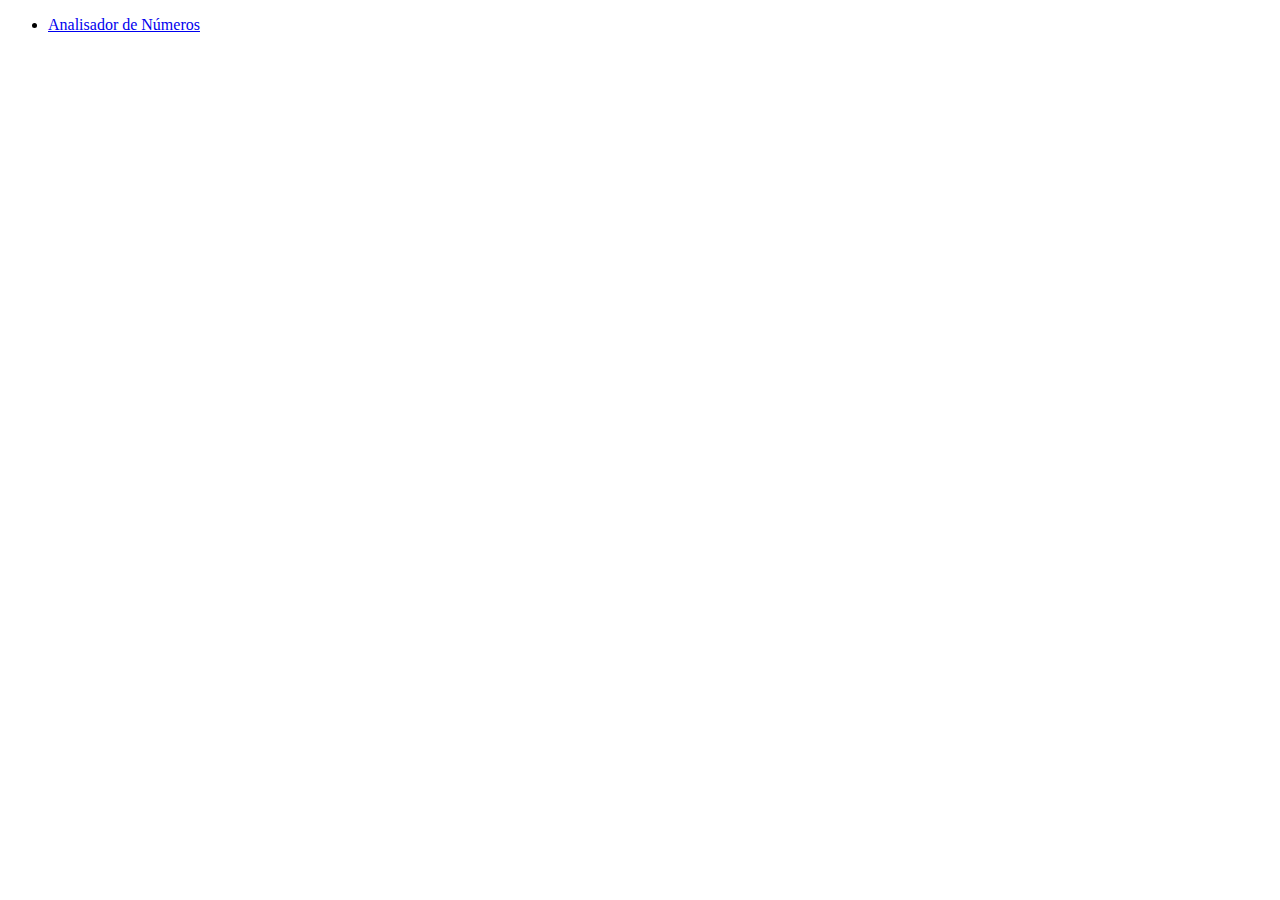
<file: index.html>
<!DOCTYPE html>
<html lang="pt-br">
<head>
  <meta charset="UTF-8">
  <meta http-equiv="X-UA-Compatible" content="IE=edge">
  <meta name="viewport" content="width=device-width, initial-scale=1.0">
  <title>Atividade JS</title>
</head>
<body>
  <ul>
    <li><a href="atividade.html/numeros.html">Analisador de Números</a></li>
  </ul>
</body>
</html>
</file>
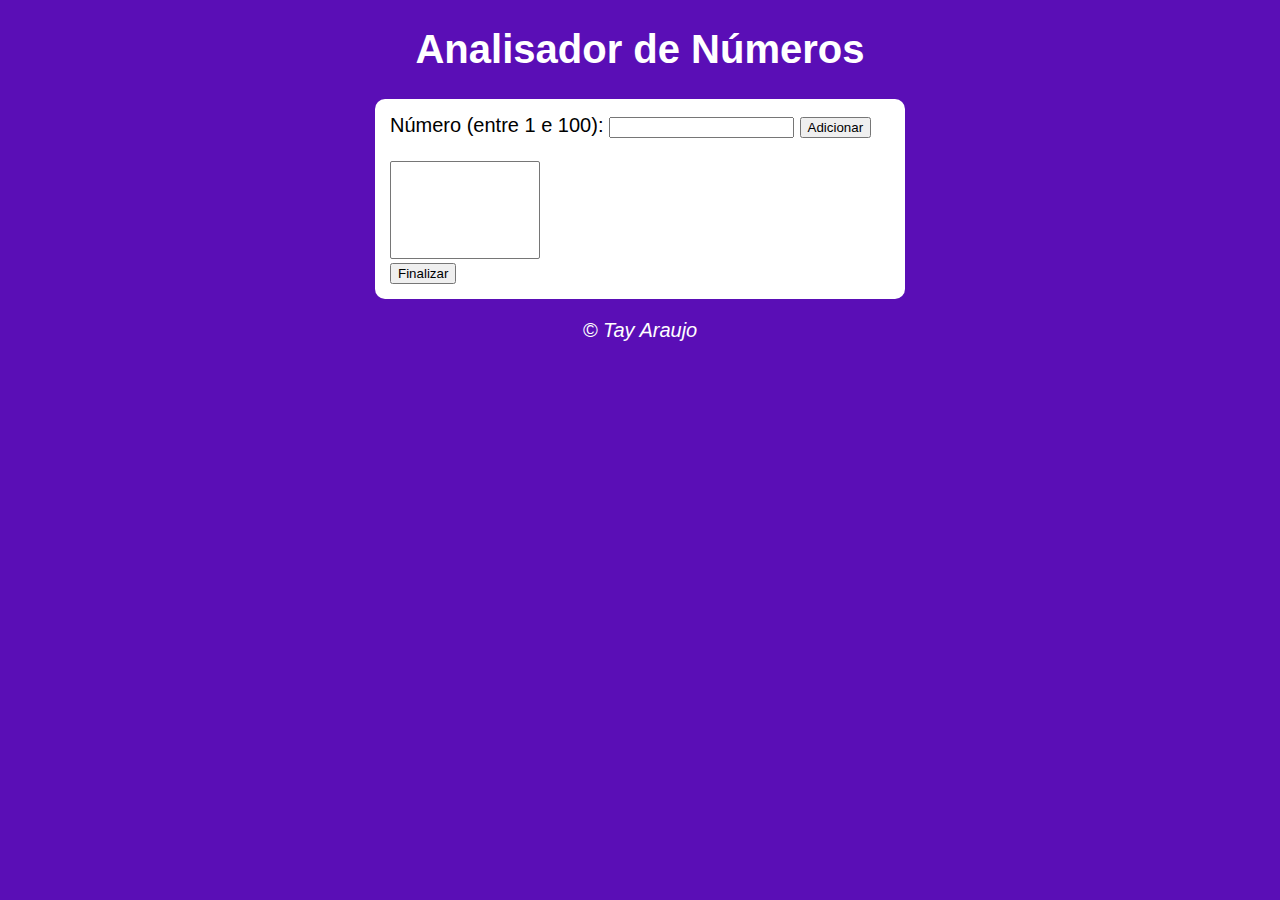
<file: atividade.html/numeros.html>
<!DOCTYPE html>
<html lang="pt-BR">
<head>
    <meta charset="UTF-8">
    <meta name="viewport" content="width=device-width, initial-scale=1.0">
    <meta http-equiv="X-UA-Compatible" content="ie=edge">
    <title>Analisador de Números</title>
    <link rel="stylesheet" href="estilo.css">
</head>
<body>
    <header>
        <h1>Analisador de Números</h1>
    </header> 
    <section>
        <div>
            Número (entre 1 e 100):
            <input type="number" name="fnum" id="fnum">
            <input type="button" value="Adicionar" onclick="adicionar()">
            <br><br><select name="flista" id="flista" size="6"></select>
            <br><input type="button" value="Finalizar" onclick="finalizar()">
        </div>
        <div id="res">
            
        </div>
    </section>
    <footer>
        <p>&copy; Tay Araujo</p>
    </footer>
    <script src="script.js"></script>
</body>
</html>
</file>
<file: atividade.html/estilo.css>
body {
    background: rgb(90, 14, 182);
    font: normal 15pt Arial;
    }
    
   header {
       color: white; 
       text-align: center;
    }
    
    section {
        background: white;
        padding: 15px;
        border-radius: 10px; 
        width: 500px; 
        margin: auto;
        box-shadow: 5px 5px 10px black (0, 0, 0, 0.363);
    }
    select#flista {
        width: 150px;
    }
    footer {
        color: white; 
        text-align: center;
        font-style: italic;

    }
</file>
